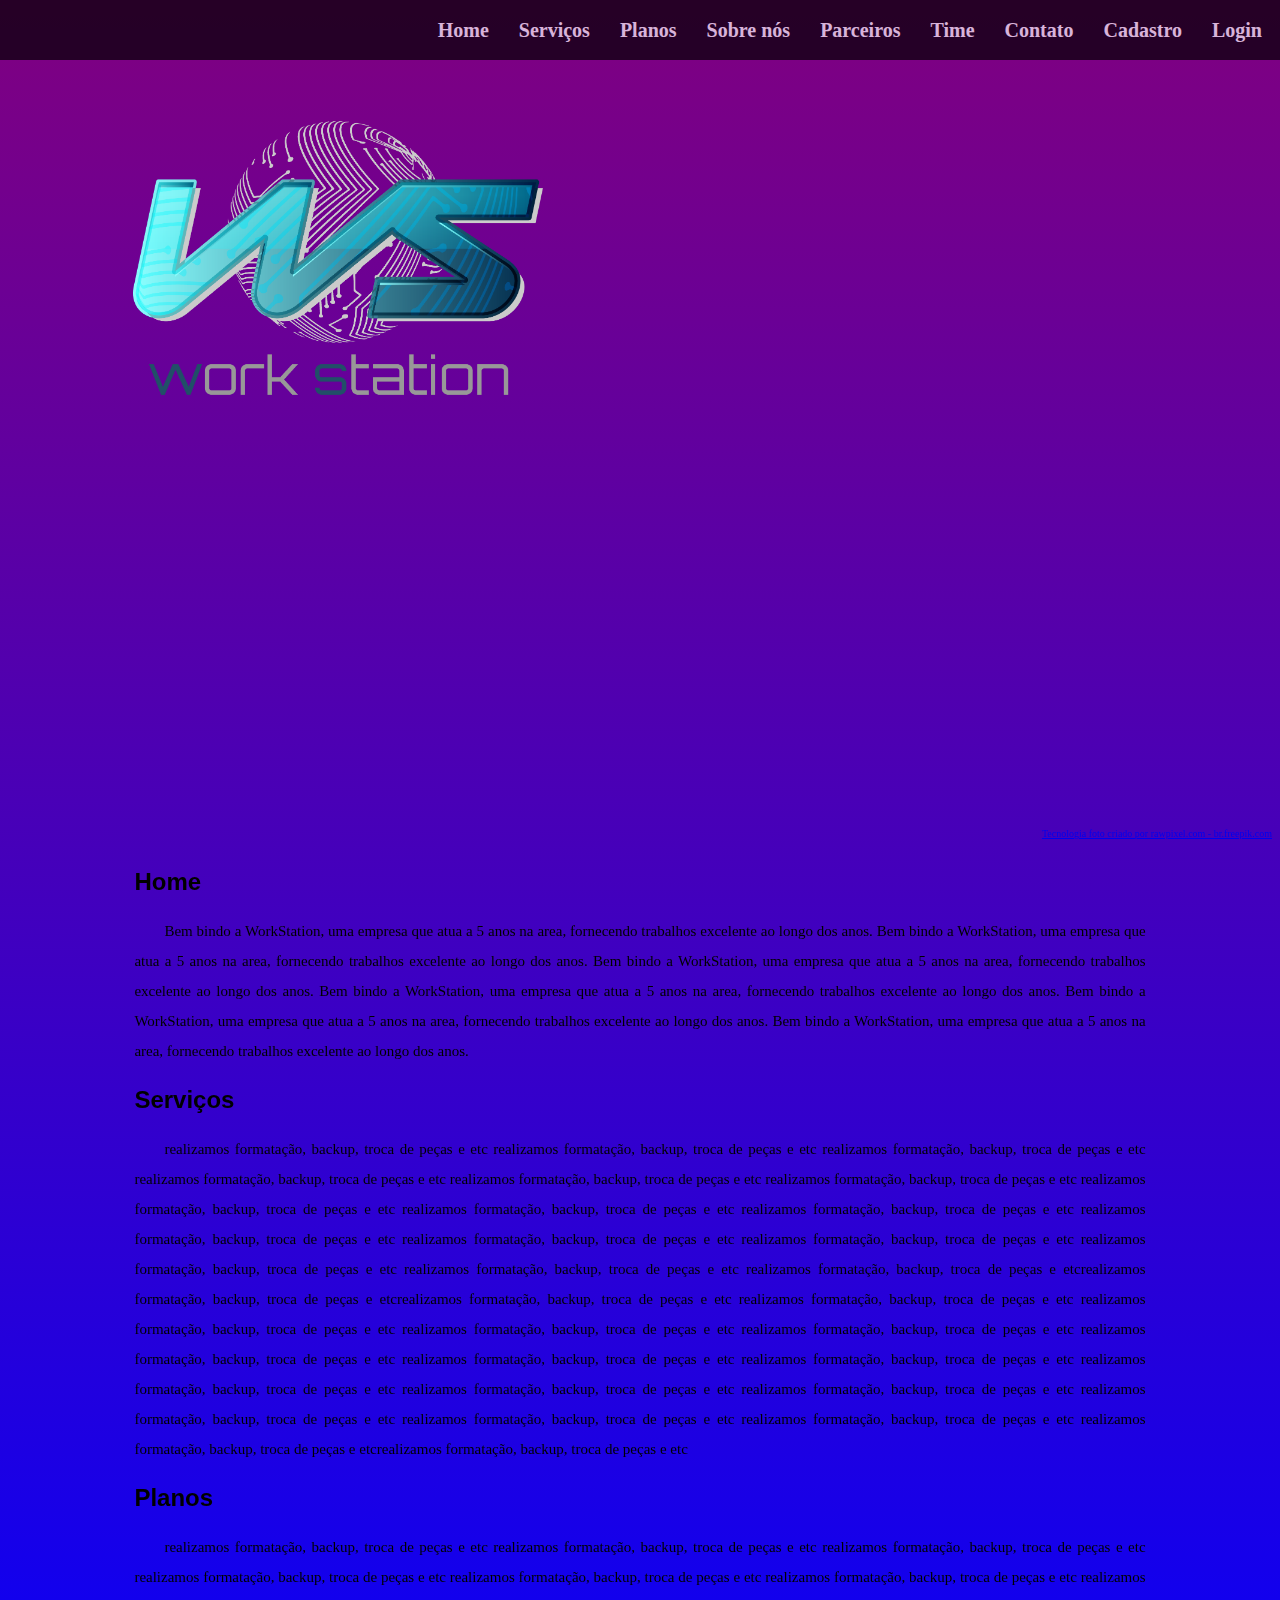
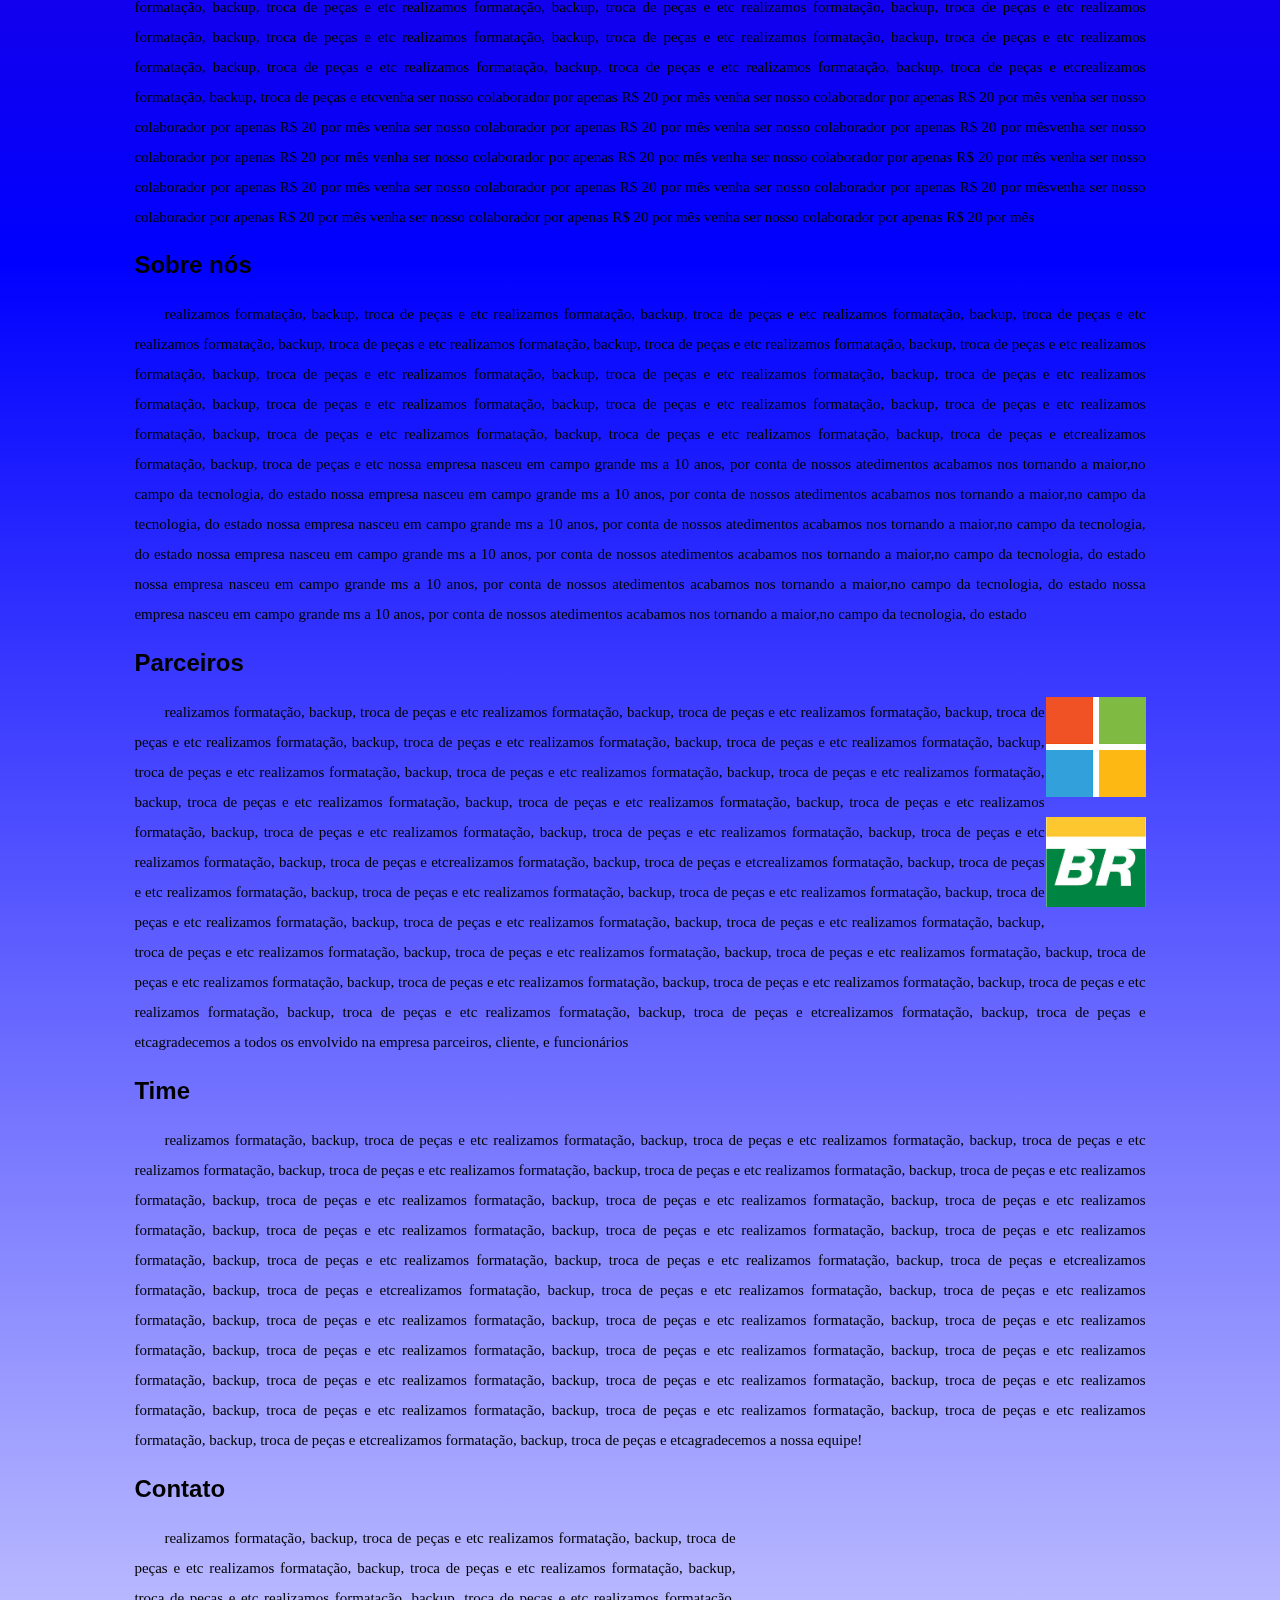
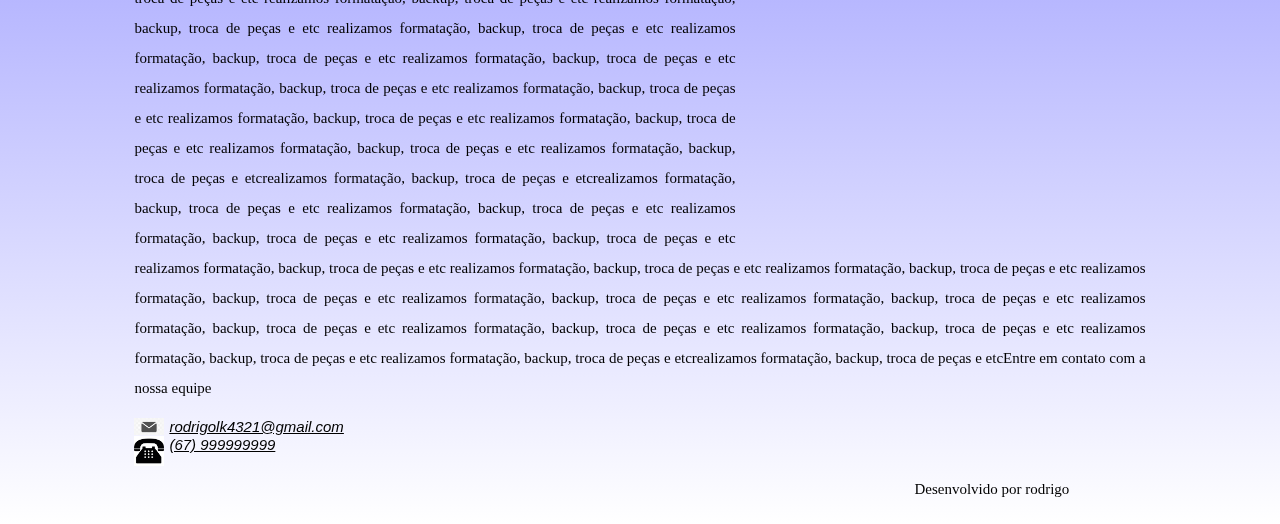
<file: index.html>
<!DOCTYPE html>
<html lang="pt-br">
    <head>
        <meta charset="utf-8">
        <title>Work Station Informática</title> 
        <link rel="stylesheet" type="text/css" href="home.css">
        <script type="text/javascript" src="formulario.js"></script>
    </head>
    <body>
        <nav>
            <ul>
                <li><a href="#home"><b>Home</b></a></li>
                <li><a href="#services"><b>Serviços</b></a></li>
                <li><a href="#plans"><b>Planos</b></a></li>
                <li><a href="#about"><b>Sobre nós</b></a></li>
                <li><a href="#patners"><b>Parceiros</b></a></li>
                <li><a href="#team"><b>Time</b></a></li>
                <li><a href="#contact"><b>Contato</b></a></li>
                <li><a href="formulario/formulario.html" target="_blanck"><b>Cadastro</b></a></li>
                <li><a href=""><b>Login</b></a></li>
            </ul>
        </nav>
        <div>
            <section id="videoYoutube">
                <iframe width="560" height="315" src="https://www.youtube.com/embed/IaqcKHwLvmo" frameborder="0" allow="accelerometer; autoplay; encrypted-media; gyroscope; picture-in-picture" allowfullscreen></iframe>
            </section>
            <section id="ws">
                <img src="img/Logows.png" width="500px">
            </section>
            <section id="href">
                <a href="https://br.freepik.com/fotos-vetores-gratis/tecnologia">Tecnologia foto criado por rawpixel.com - br.freepik.com</a>
            </section>
        </div>
        <section id="all">
            <section id="home">
                <h2>Home</h2>
                <p>Bem bindo a WorkStation, uma empresa que atua a 5 anos na area, fornecendo trabalhos excelente ao longo dos anos. Bem bindo a WorkStation, uma empresa que atua a 5 anos na area, fornecendo trabalhos excelente ao longo dos anos. Bem bindo a WorkStation, uma empresa que atua a 5 anos na area, fornecendo trabalhos excelente ao longo dos anos. Bem bindo a WorkStation, uma empresa que atua a 5 anos na area, fornecendo trabalhos excelente ao longo dos anos. Bem bindo a WorkStation, uma empresa que atua a 5 anos na area, fornecendo trabalhos excelente ao longo dos anos. Bem bindo a WorkStation, uma empresa que atua a 5 anos na area, fornecendo trabalhos excelente ao longo dos anos. </p>
            </section>
            <section id="services">
                <h2>Serviços</h2>  
                <p>realizamos formatação, backup, troca de peças e etc realizamos formatação, backup, troca de peças e etc realizamos formatação, backup, troca de peças e etc realizamos formatação, backup, troca de peças e etc realizamos formatação, backup, troca de peças e etc realizamos formatação, backup, troca de peças e etc realizamos formatação, backup, troca de peças e etc realizamos formatação, backup, troca de peças e etc realizamos formatação, backup, troca de peças e etc realizamos formatação, backup, troca de peças e etc realizamos formatação, backup, troca de peças e etc realizamos formatação, backup, troca de peças e etc realizamos formatação, backup, troca de peças e etc realizamos formatação, backup, troca de peças e etc realizamos formatação, backup, troca de peças e etcrealizamos formatação, backup, troca de peças e etcrealizamos formatação, backup, troca de peças e etc realizamos formatação, backup, troca de peças e etc realizamos formatação, backup, troca de peças e etc realizamos formatação, backup, troca de peças e etc realizamos formatação, backup, troca de peças e etc realizamos formatação, backup, troca de peças e etc realizamos formatação, backup, troca de peças e etc realizamos formatação, backup, troca de peças e etc realizamos formatação, backup, troca de peças e etc realizamos formatação, backup, troca de peças e etc realizamos formatação, backup, troca de peças e etc realizamos formatação, backup, troca de peças e etc realizamos formatação, backup, troca de peças e etc realizamos formatação, backup, troca de peças e etc realizamos formatação, backup, troca de peças e etcrealizamos formatação, backup, troca de peças e etc</p>
            </section>
            <section id="plans">
                <h2>Planos</h2>
                <p>realizamos formatação, backup, troca de peças e etc realizamos formatação, backup, troca de peças e etc realizamos formatação, backup, troca de peças e etc realizamos formatação, backup, troca de peças e etc realizamos formatação, backup, troca de peças e etc realizamos formatação, backup, troca de peças e etc realizamos formatação, backup, troca de peças e etc realizamos formatação, backup, troca de peças e etc realizamos formatação, backup, troca de peças e etc realizamos formatação, backup, troca de peças e etc realizamos formatação, backup, troca de peças e etc realizamos formatação, backup, troca de peças e etc realizamos formatação, backup, troca de peças e etc realizamos formatação, backup, troca de peças e etc realizamos formatação, backup, troca de peças e etcrealizamos formatação, backup, troca de peças e etcvenha ser nosso colaborador por apenas R$ 20 por mês venha ser nosso colaborador por apenas R$ 20 por mês venha ser nosso colaborador por apenas R$ 20 por mês venha ser nosso colaborador por apenas R$ 20 por mês venha ser nosso colaborador por apenas R$ 20 por mêsvenha ser nosso colaborador por apenas R$ 20 por mês venha ser nosso colaborador por apenas R$ 20 por mês venha ser nosso colaborador por apenas R$ 20 por mês venha ser nosso colaborador por apenas R$ 20 por mês venha ser nosso colaborador por apenas R$ 20 por mês venha ser nosso colaborador por apenas R$ 20 por mêsvenha ser nosso colaborador por apenas R$ 20 por mês venha ser nosso colaborador por apenas R$ 20 por mês venha ser nosso colaborador por apenas R$ 20 por mês</p>
            </section>
            <section id="about">
                <h2>Sobre nós</h2>
                <p>realizamos formatação, backup, troca de peças e etc realizamos formatação, backup, troca de peças e etc realizamos formatação, backup, troca de peças e etc realizamos formatação, backup, troca de peças e etc realizamos formatação, backup, troca de peças e etc realizamos formatação, backup, troca de peças e etc realizamos formatação, backup, troca de peças e etc realizamos formatação, backup, troca de peças e etc realizamos formatação, backup, troca de peças e etc realizamos formatação, backup, troca de peças e etc realizamos formatação, backup, troca de peças e etc realizamos formatação, backup, troca de peças e etc realizamos formatação, backup, troca de peças e etc realizamos formatação, backup, troca de peças e etc realizamos formatação, backup, troca de peças e etcrealizamos formatação, backup, troca de peças e etc nossa empresa nasceu em campo grande ms a 10 anos, por conta de nossos atedimentos acabamos nos tornando a maior,no campo da tecnologia, do estado nossa empresa nasceu em campo grande ms a 10 anos, por conta de nossos atedimentos acabamos nos tornando a maior,no campo da tecnologia, do estado nossa empresa nasceu em campo grande ms a 10 anos, por conta de nossos atedimentos acabamos nos tornando a maior,no campo da tecnologia, do estado nossa empresa nasceu em campo grande ms a 10 anos, por conta de nossos atedimentos acabamos nos tornando a maior,no campo da tecnologia, do estado nossa empresa nasceu em campo grande ms a 10 anos, por conta de nossos atedimentos acabamos nos tornando a maior,no campo da tecnologia, do estado nossa empresa nasceu em campo grande ms a 10 anos, por conta de nossos atedimentos acabamos nos tornando a maior,no campo da tecnologia, do estado</p>
            <section id="patners">
                <h2>Parceiros</h2>
                <div class="imagePatners">
                    <a href="https://www.microsoft.com/pt-br" target="_blank">
                        <img src="img/microsoft.png" title="microsoft" class="imagePatners">
                    </a>
                </div>
                <div class="imageStandard">
                    <a href="https://petrobras.com.br/pt/" target="_blank">
                        <img src="img/br.jpg" title="petrobras" class="imagePatners">
                    </a>
                </div>
                <p>realizamos formatação, backup, troca de peças e etc realizamos formatação, backup, troca de peças e etc realizamos formatação, backup, troca de peças e etc realizamos formatação, backup, troca de peças e etc realizamos formatação, backup, troca de peças e etc realizamos formatação, backup, troca de peças e etc realizamos formatação, backup, troca de peças e etc realizamos formatação, backup, troca de peças e etc realizamos formatação, backup, troca de peças e etc realizamos formatação, backup, troca de peças e etc realizamos formatação, backup, troca de peças e etc realizamos formatação, backup, troca de peças e etc realizamos formatação, backup, troca de peças e etc realizamos formatação, backup, troca de peças e etc realizamos formatação, backup, troca de peças e etcrealizamos formatação, backup, troca de peças e etcrealizamos formatação, backup, troca de peças e etc realizamos formatação, backup, troca de peças e etc realizamos formatação, backup, troca de peças e etc realizamos formatação, backup, troca de peças e etc realizamos formatação, backup, troca de peças e etc realizamos formatação, backup, troca de peças e etc realizamos formatação, backup, troca de peças e etc realizamos formatação, backup, troca de peças e etc realizamos formatação, backup, troca de peças e etc realizamos formatação, backup, troca de peças e etc realizamos formatação, backup, troca de peças e etc realizamos formatação, backup, troca de peças e etc realizamos formatação, backup, troca de peças e etc realizamos formatação, backup, troca de peças e etc realizamos formatação, backup, troca de peças e etcrealizamos formatação, backup, troca de peças e etcagradecemos a todos os envolvido na empresa parceiros, cliente, e funcionários</p>
            </section>
            <section id="team">
                <h2>Time</h2>
                <p>realizamos formatação, backup, troca de peças e etc realizamos formatação, backup, troca de peças e etc realizamos formatação, backup, troca de peças e etc realizamos formatação, backup, troca de peças e etc realizamos formatação, backup, troca de peças e etc realizamos formatação, backup, troca de peças e etc realizamos formatação, backup, troca de peças e etc realizamos formatação, backup, troca de peças e etc realizamos formatação, backup, troca de peças e etc realizamos formatação, backup, troca de peças e etc realizamos formatação, backup, troca de peças e etc realizamos formatação, backup, troca de peças e etc realizamos formatação, backup, troca de peças e etc realizamos formatação, backup, troca de peças e etc realizamos formatação, backup, troca de peças e etcrealizamos formatação, backup, troca de peças e etcrealizamos formatação, backup, troca de peças e etc realizamos formatação, backup, troca de peças e etc realizamos formatação, backup, troca de peças e etc realizamos formatação, backup, troca de peças e etc realizamos formatação, backup, troca de peças e etc realizamos formatação, backup, troca de peças e etc realizamos formatação, backup, troca de peças e etc realizamos formatação, backup, troca de peças e etc realizamos formatação, backup, troca de peças e etc realizamos formatação, backup, troca de peças e etc realizamos formatação, backup, troca de peças e etc realizamos formatação, backup, troca de peças e etc realizamos formatação, backup, troca de peças e etc realizamos formatação, backup, troca de peças e etc realizamos formatação, backup, troca de peças e etcrealizamos formatação, backup, troca de peças e etcagradecemos a nossa equipe!</p>
            </section>
            <section id="maps">
                <iframe src="https://www.google.com/maps/embed?pb=!1m18!1m12!1m3!1d3739.105556384305!2d-54.55590268562235!3d-20.41973695899637!2m3!1f0!2f0!3f0!3m2!1i1024!2i768!4f13.1!3m3!1m2!1s0x9486e9bab3695d05%3A0x9f6a94b688a8f44a!2sR.%20Uirapuru%2C%201404%20-%20Parque%20dos%20Novos%20Estados%2C%20Campo%20Grande%20-%20MS%2C%2079034-600!5e0!3m2!1spt-BR!2sbr!4v1591761313301!5m2!1spt-BR!2sbr" width="400" height="300" frameborder="0" style="border:0;" allowfullscreen="" aria-hidden="false" tabindex="0"></iframe>
            </section>
            <section id="contact">
                <h2>Contato</h2>
                <p>realizamos formatação, backup, troca de peças e etc realizamos formatação, backup, troca de peças e etc realizamos formatação, backup, troca de peças e etc realizamos formatação, backup, troca de peças e etc realizamos formatação, backup, troca de peças e etc realizamos formatação, backup, troca de peças e etc realizamos formatação, backup, troca de peças e etc realizamos formatação, backup, troca de peças e etc realizamos formatação, backup, troca de peças e etc realizamos formatação, backup, troca de peças e etc realizamos formatação, backup, troca de peças e etc realizamos formatação, backup, troca de peças e etc realizamos formatação, backup, troca de peças e etc realizamos formatação, backup, troca de peças e etc realizamos formatação, backup, troca de peças e etcrealizamos formatação, backup, troca de peças e etcrealizamos formatação, backup, troca de peças e etc realizamos formatação, backup, troca de peças e etc realizamos formatação, backup, troca de peças e etc realizamos formatação, backup, troca de peças e etc realizamos formatação, backup, troca de peças e etc realizamos formatação, backup, troca de peças e etc realizamos formatação, backup, troca de peças e etc realizamos formatação, backup, troca de peças e etc realizamos formatação, backup, troca de peças e etc realizamos formatação, backup, troca de peças e etc realizamos formatação, backup, troca de peças e etc realizamos formatação, backup, troca de peças e etc realizamos formatação, backup, troca de peças e etc realizamos formatação, backup, troca de peças e etc realizamos formatação, backup, troca de peças e etcrealizamos formatação, backup, troca de peças e etcEntre em contato com a nossa equipe</p>
            </section>
            <section id="emailtel">
                <div>
                    <img src="img/logo email.PNG" class="img_contact">
                    <address><a href="mailto:rodrigolk4321@gmail.com">rodrigolk4321@gmail.com</a></address>
                </div>
                <div>
                    <img src="img/logo telefone.PNG" class="img_contact">
                    <address>
                        <a href="tel:67999999999">(67) 999999999</a>
                    </address>
                </div>
            </section>
        </section>
        <footer>
            <p>Desenvolvido por rodrigo</p>
        </footer>       
    </body>
</html>
</file>
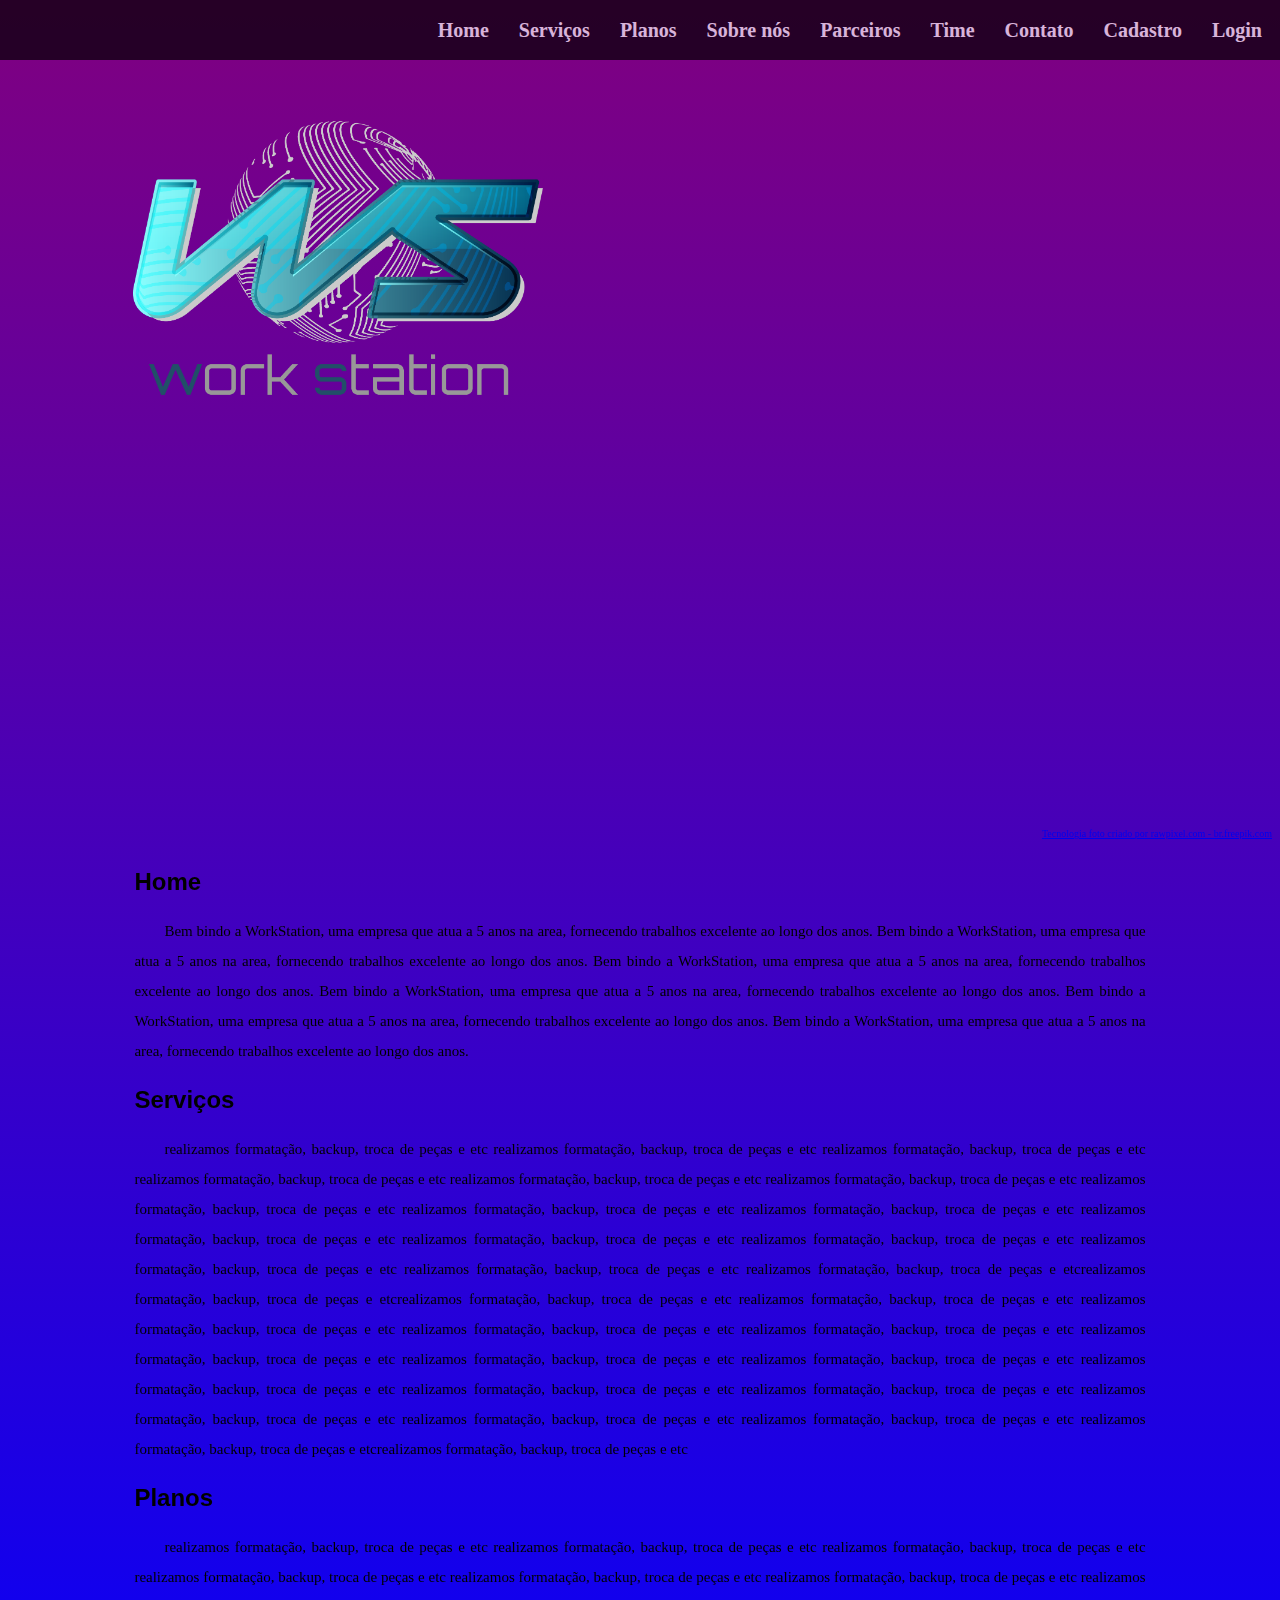
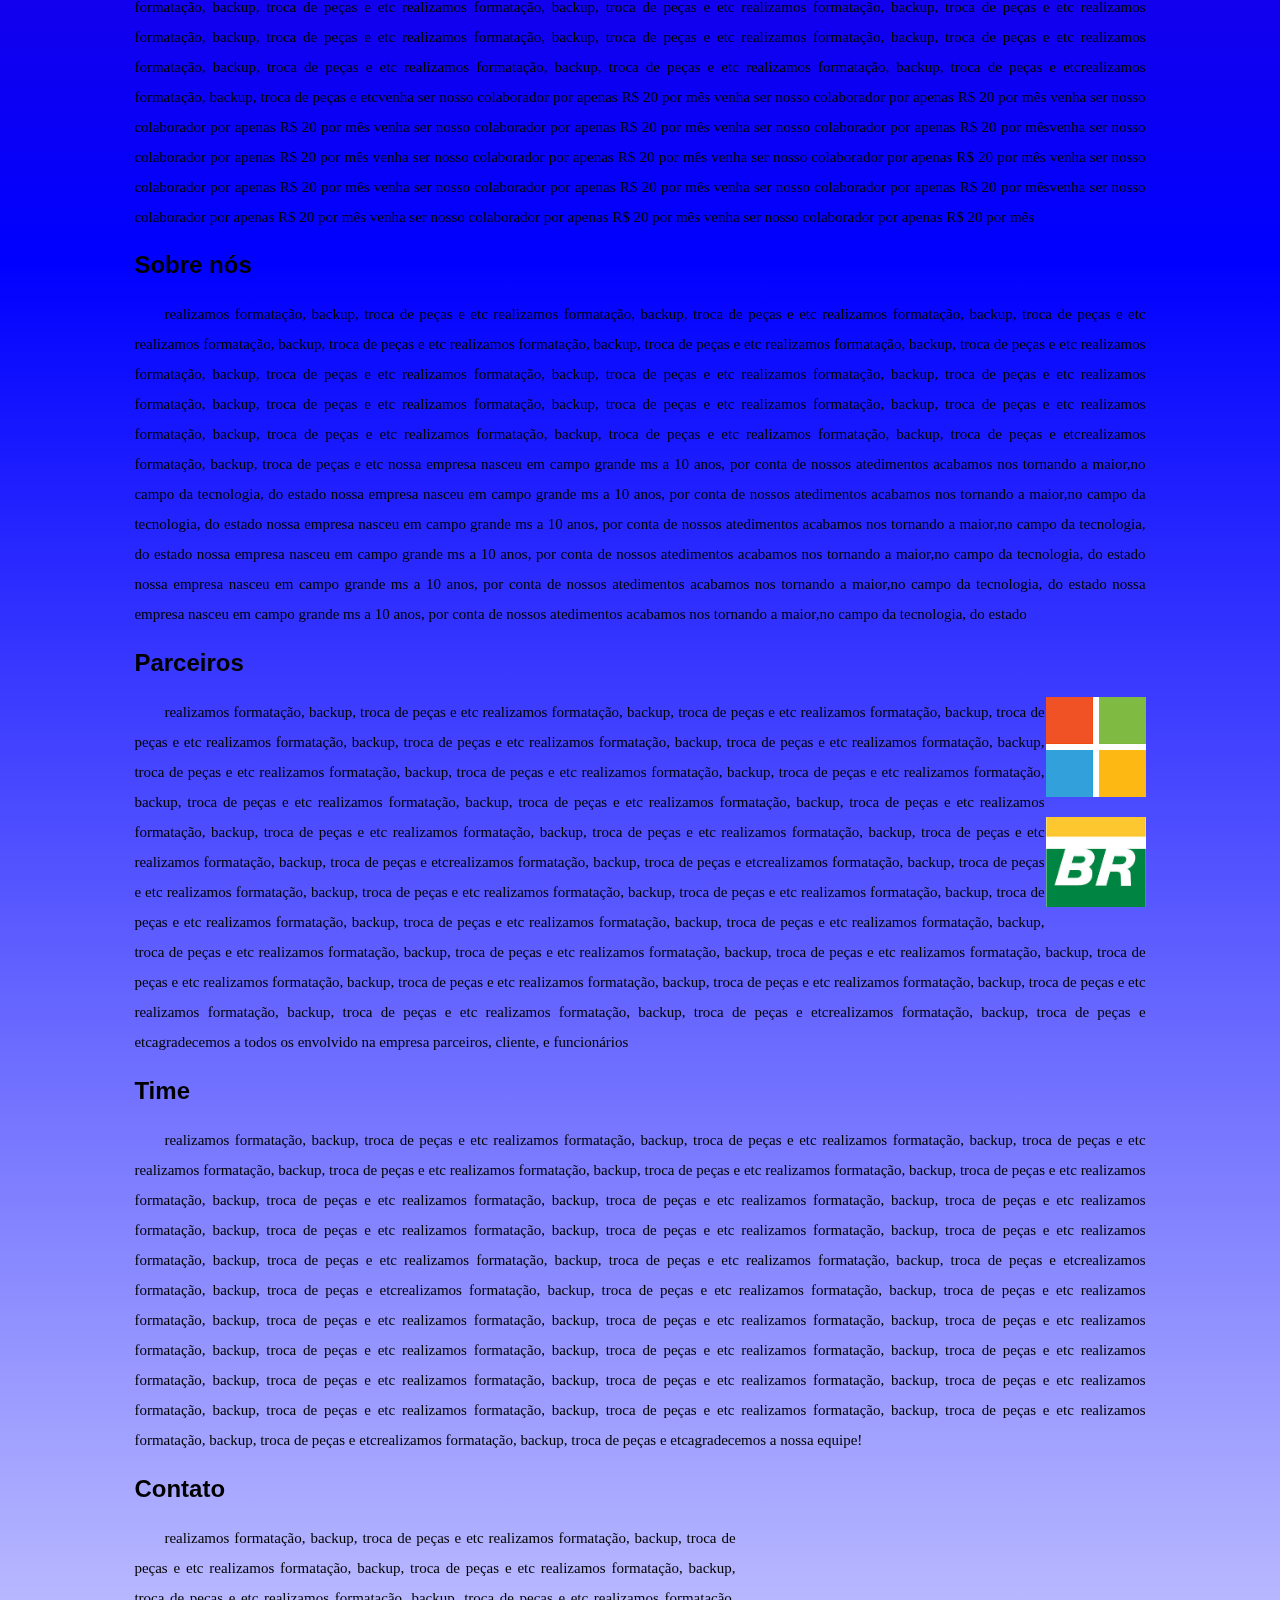
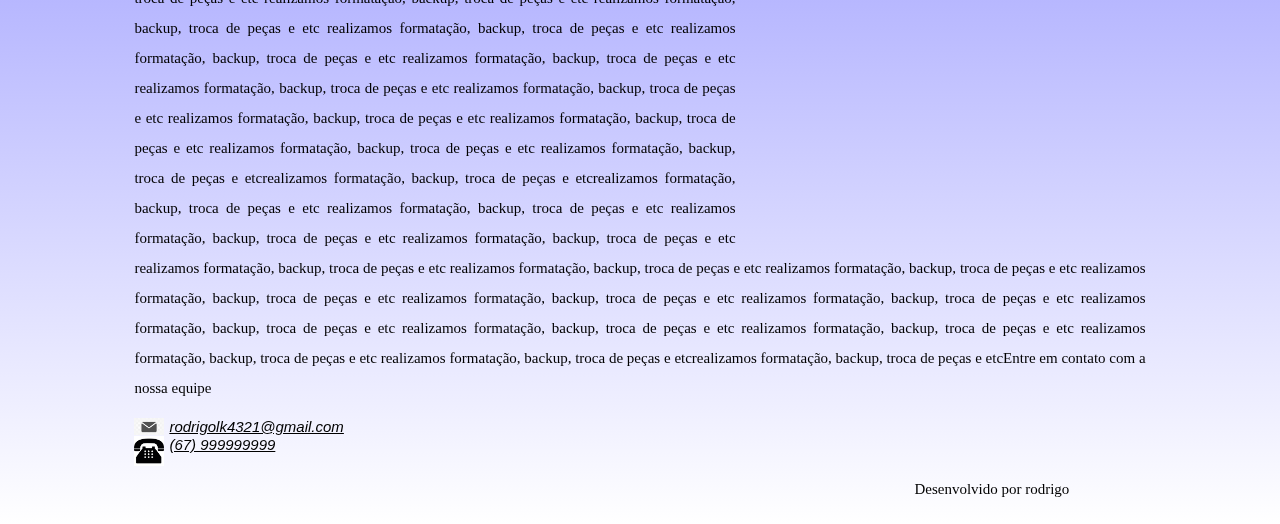
<file: home.html>
<!DOCTYPE html>
<html lang="pt-br">
    <head>
        <meta charset="utf-8">
        <title>Work Station Informática</title> 
        <link rel="stylesheet" type="text/css" href="home.css">
        <script type="text/javascript" src="formulario.js"></script>
    </head>
    <body>
        <nav>
            <ul>
                <li><a href="#home"><b>Home</b></a></li>
                <li><a href="#services"><b>Serviços</b></a></li>
                <li><a href="#plans"><b>Planos</b></a></li>
                <li><a href="#about"><b>Sobre nós</b></a></li>
                <li><a href="#patners"><b>Parceiros</b></a></li>
                <li><a href="#team"><b>Time</b></a></li>
                <li><a href="#contact"><b>Contato</b></a></li>
                <li><a href="formulario/formulario.html" target="_blanck"><b>Cadastro</b></a></li>
                <li><a href=""><b>Login</b></a></li>
            </ul>
        </nav>
        <div>
            <section id="videoYoutube">
                <iframe width="560" height="315" src="https://www.youtube.com/embed/IaqcKHwLvmo" frameborder="0" allow="accelerometer; autoplay; encrypted-media; gyroscope; picture-in-picture" allowfullscreen></iframe>
            </section>
            <section id="ws">
                <img src="img/Logows.png" width="500px">
            </section>
            <section id="href">
                <a href="https://br.freepik.com/fotos-vetores-gratis/tecnologia">Tecnologia foto criado por rawpixel.com - br.freepik.com</a>
            </section>
        </div>
        <section id="all">
            <section id="home">
                <h2>Home</h2>
                <p>Bem bindo a WorkStation, uma empresa que atua a 5 anos na area, fornecendo trabalhos excelente ao longo dos anos. Bem bindo a WorkStation, uma empresa que atua a 5 anos na area, fornecendo trabalhos excelente ao longo dos anos. Bem bindo a WorkStation, uma empresa que atua a 5 anos na area, fornecendo trabalhos excelente ao longo dos anos. Bem bindo a WorkStation, uma empresa que atua a 5 anos na area, fornecendo trabalhos excelente ao longo dos anos. Bem bindo a WorkStation, uma empresa que atua a 5 anos na area, fornecendo trabalhos excelente ao longo dos anos. Bem bindo a WorkStation, uma empresa que atua a 5 anos na area, fornecendo trabalhos excelente ao longo dos anos. </p>
            </section>
            <section id="services">
                <h2>Serviços</h2>  
                <p>realizamos formatação, backup, troca de peças e etc realizamos formatação, backup, troca de peças e etc realizamos formatação, backup, troca de peças e etc realizamos formatação, backup, troca de peças e etc realizamos formatação, backup, troca de peças e etc realizamos formatação, backup, troca de peças e etc realizamos formatação, backup, troca de peças e etc realizamos formatação, backup, troca de peças e etc realizamos formatação, backup, troca de peças e etc realizamos formatação, backup, troca de peças e etc realizamos formatação, backup, troca de peças e etc realizamos formatação, backup, troca de peças e etc realizamos formatação, backup, troca de peças e etc realizamos formatação, backup, troca de peças e etc realizamos formatação, backup, troca de peças e etcrealizamos formatação, backup, troca de peças e etcrealizamos formatação, backup, troca de peças e etc realizamos formatação, backup, troca de peças e etc realizamos formatação, backup, troca de peças e etc realizamos formatação, backup, troca de peças e etc realizamos formatação, backup, troca de peças e etc realizamos formatação, backup, troca de peças e etc realizamos formatação, backup, troca de peças e etc realizamos formatação, backup, troca de peças e etc realizamos formatação, backup, troca de peças e etc realizamos formatação, backup, troca de peças e etc realizamos formatação, backup, troca de peças e etc realizamos formatação, backup, troca de peças e etc realizamos formatação, backup, troca de peças e etc realizamos formatação, backup, troca de peças e etc realizamos formatação, backup, troca de peças e etcrealizamos formatação, backup, troca de peças e etc</p>
            </section>
            <section id="plans">
                <h2>Planos</h2>
                <p>realizamos formatação, backup, troca de peças e etc realizamos formatação, backup, troca de peças e etc realizamos formatação, backup, troca de peças e etc realizamos formatação, backup, troca de peças e etc realizamos formatação, backup, troca de peças e etc realizamos formatação, backup, troca de peças e etc realizamos formatação, backup, troca de peças e etc realizamos formatação, backup, troca de peças e etc realizamos formatação, backup, troca de peças e etc realizamos formatação, backup, troca de peças e etc realizamos formatação, backup, troca de peças e etc realizamos formatação, backup, troca de peças e etc realizamos formatação, backup, troca de peças e etc realizamos formatação, backup, troca de peças e etc realizamos formatação, backup, troca de peças e etcrealizamos formatação, backup, troca de peças e etcvenha ser nosso colaborador por apenas R$ 20 por mês venha ser nosso colaborador por apenas R$ 20 por mês venha ser nosso colaborador por apenas R$ 20 por mês venha ser nosso colaborador por apenas R$ 20 por mês venha ser nosso colaborador por apenas R$ 20 por mêsvenha ser nosso colaborador por apenas R$ 20 por mês venha ser nosso colaborador por apenas R$ 20 por mês venha ser nosso colaborador por apenas R$ 20 por mês venha ser nosso colaborador por apenas R$ 20 por mês venha ser nosso colaborador por apenas R$ 20 por mês venha ser nosso colaborador por apenas R$ 20 por mêsvenha ser nosso colaborador por apenas R$ 20 por mês venha ser nosso colaborador por apenas R$ 20 por mês venha ser nosso colaborador por apenas R$ 20 por mês</p>
            </section>
            <section id="about">
                <h2>Sobre nós</h2>
                <p>realizamos formatação, backup, troca de peças e etc realizamos formatação, backup, troca de peças e etc realizamos formatação, backup, troca de peças e etc realizamos formatação, backup, troca de peças e etc realizamos formatação, backup, troca de peças e etc realizamos formatação, backup, troca de peças e etc realizamos formatação, backup, troca de peças e etc realizamos formatação, backup, troca de peças e etc realizamos formatação, backup, troca de peças e etc realizamos formatação, backup, troca de peças e etc realizamos formatação, backup, troca de peças e etc realizamos formatação, backup, troca de peças e etc realizamos formatação, backup, troca de peças e etc realizamos formatação, backup, troca de peças e etc realizamos formatação, backup, troca de peças e etcrealizamos formatação, backup, troca de peças e etc nossa empresa nasceu em campo grande ms a 10 anos, por conta de nossos atedimentos acabamos nos tornando a maior,no campo da tecnologia, do estado nossa empresa nasceu em campo grande ms a 10 anos, por conta de nossos atedimentos acabamos nos tornando a maior,no campo da tecnologia, do estado nossa empresa nasceu em campo grande ms a 10 anos, por conta de nossos atedimentos acabamos nos tornando a maior,no campo da tecnologia, do estado nossa empresa nasceu em campo grande ms a 10 anos, por conta de nossos atedimentos acabamos nos tornando a maior,no campo da tecnologia, do estado nossa empresa nasceu em campo grande ms a 10 anos, por conta de nossos atedimentos acabamos nos tornando a maior,no campo da tecnologia, do estado nossa empresa nasceu em campo grande ms a 10 anos, por conta de nossos atedimentos acabamos nos tornando a maior,no campo da tecnologia, do estado</p>
            <section id="patners">
                <h2>Parceiros</h2>
                <div class="imagePatners">
                    <a href="https://www.microsoft.com/pt-br" target="_blank">
                        <img src="img/microsoft.png" title="microsoft" class="imagePatners">
                    </a>
                </div>
                <div class="imageStandard">
                    <a href="https://petrobras.com.br/pt/" target="_blank">
                        <img src="img/br.jpg" title="petrobras" class="imagePatners">
                    </a>
                </div>
                <p>realizamos formatação, backup, troca de peças e etc realizamos formatação, backup, troca de peças e etc realizamos formatação, backup, troca de peças e etc realizamos formatação, backup, troca de peças e etc realizamos formatação, backup, troca de peças e etc realizamos formatação, backup, troca de peças e etc realizamos formatação, backup, troca de peças e etc realizamos formatação, backup, troca de peças e etc realizamos formatação, backup, troca de peças e etc realizamos formatação, backup, troca de peças e etc realizamos formatação, backup, troca de peças e etc realizamos formatação, backup, troca de peças e etc realizamos formatação, backup, troca de peças e etc realizamos formatação, backup, troca de peças e etc realizamos formatação, backup, troca de peças e etcrealizamos formatação, backup, troca de peças e etcrealizamos formatação, backup, troca de peças e etc realizamos formatação, backup, troca de peças e etc realizamos formatação, backup, troca de peças e etc realizamos formatação, backup, troca de peças e etc realizamos formatação, backup, troca de peças e etc realizamos formatação, backup, troca de peças e etc realizamos formatação, backup, troca de peças e etc realizamos formatação, backup, troca de peças e etc realizamos formatação, backup, troca de peças e etc realizamos formatação, backup, troca de peças e etc realizamos formatação, backup, troca de peças e etc realizamos formatação, backup, troca de peças e etc realizamos formatação, backup, troca de peças e etc realizamos formatação, backup, troca de peças e etc realizamos formatação, backup, troca de peças e etcrealizamos formatação, backup, troca de peças e etcagradecemos a todos os envolvido na empresa parceiros, cliente, e funcionários</p>
            </section>
            <section id="team">
                <h2>Time</h2>
                <p>realizamos formatação, backup, troca de peças e etc realizamos formatação, backup, troca de peças e etc realizamos formatação, backup, troca de peças e etc realizamos formatação, backup, troca de peças e etc realizamos formatação, backup, troca de peças e etc realizamos formatação, backup, troca de peças e etc realizamos formatação, backup, troca de peças e etc realizamos formatação, backup, troca de peças e etc realizamos formatação, backup, troca de peças e etc realizamos formatação, backup, troca de peças e etc realizamos formatação, backup, troca de peças e etc realizamos formatação, backup, troca de peças e etc realizamos formatação, backup, troca de peças e etc realizamos formatação, backup, troca de peças e etc realizamos formatação, backup, troca de peças e etcrealizamos formatação, backup, troca de peças e etcrealizamos formatação, backup, troca de peças e etc realizamos formatação, backup, troca de peças e etc realizamos formatação, backup, troca de peças e etc realizamos formatação, backup, troca de peças e etc realizamos formatação, backup, troca de peças e etc realizamos formatação, backup, troca de peças e etc realizamos formatação, backup, troca de peças e etc realizamos formatação, backup, troca de peças e etc realizamos formatação, backup, troca de peças e etc realizamos formatação, backup, troca de peças e etc realizamos formatação, backup, troca de peças e etc realizamos formatação, backup, troca de peças e etc realizamos formatação, backup, troca de peças e etc realizamos formatação, backup, troca de peças e etc realizamos formatação, backup, troca de peças e etcrealizamos formatação, backup, troca de peças e etcagradecemos a nossa equipe!</p>
            </section>
            <section id="maps">
                <iframe src="https://www.google.com/maps/embed?pb=!1m18!1m12!1m3!1d3739.105556384305!2d-54.55590268562235!3d-20.41973695899637!2m3!1f0!2f0!3f0!3m2!1i1024!2i768!4f13.1!3m3!1m2!1s0x9486e9bab3695d05%3A0x9f6a94b688a8f44a!2sR.%20Uirapuru%2C%201404%20-%20Parque%20dos%20Novos%20Estados%2C%20Campo%20Grande%20-%20MS%2C%2079034-600!5e0!3m2!1spt-BR!2sbr!4v1591761313301!5m2!1spt-BR!2sbr" width="400" height="300" frameborder="0" style="border:0;" allowfullscreen="" aria-hidden="false" tabindex="0"></iframe>
            </section>
            <section id="contact">
                <h2>Contato</h2>
                <p>realizamos formatação, backup, troca de peças e etc realizamos formatação, backup, troca de peças e etc realizamos formatação, backup, troca de peças e etc realizamos formatação, backup, troca de peças e etc realizamos formatação, backup, troca de peças e etc realizamos formatação, backup, troca de peças e etc realizamos formatação, backup, troca de peças e etc realizamos formatação, backup, troca de peças e etc realizamos formatação, backup, troca de peças e etc realizamos formatação, backup, troca de peças e etc realizamos formatação, backup, troca de peças e etc realizamos formatação, backup, troca de peças e etc realizamos formatação, backup, troca de peças e etc realizamos formatação, backup, troca de peças e etc realizamos formatação, backup, troca de peças e etcrealizamos formatação, backup, troca de peças e etcrealizamos formatação, backup, troca de peças e etc realizamos formatação, backup, troca de peças e etc realizamos formatação, backup, troca de peças e etc realizamos formatação, backup, troca de peças e etc realizamos formatação, backup, troca de peças e etc realizamos formatação, backup, troca de peças e etc realizamos formatação, backup, troca de peças e etc realizamos formatação, backup, troca de peças e etc realizamos formatação, backup, troca de peças e etc realizamos formatação, backup, troca de peças e etc realizamos formatação, backup, troca de peças e etc realizamos formatação, backup, troca de peças e etc realizamos formatação, backup, troca de peças e etc realizamos formatação, backup, troca de peças e etc realizamos formatação, backup, troca de peças e etcrealizamos formatação, backup, troca de peças e etcEntre em contato com a nossa equipe</p>
            </section>
            <section id="emailtel">
                <div>
                    <img src="img/logo email.PNG" class="img_contact">
                    <address><a href="mailto:rodrigolk4321@gmail.com">rodrigolk4321@gmail.com</a></address>
                </div>
                <div>
                    <img src="img/logo telefone.PNG" class="img_contact">
                    <address>
                        <a href="tel:67999999999">(67) 999999999</a>
                    </address>
                </div>
            </section>
        </section>
        <footer>
            <p>Desenvolvido por rodrigo</p>
        </footer>       
    </body>
</html>
</file>
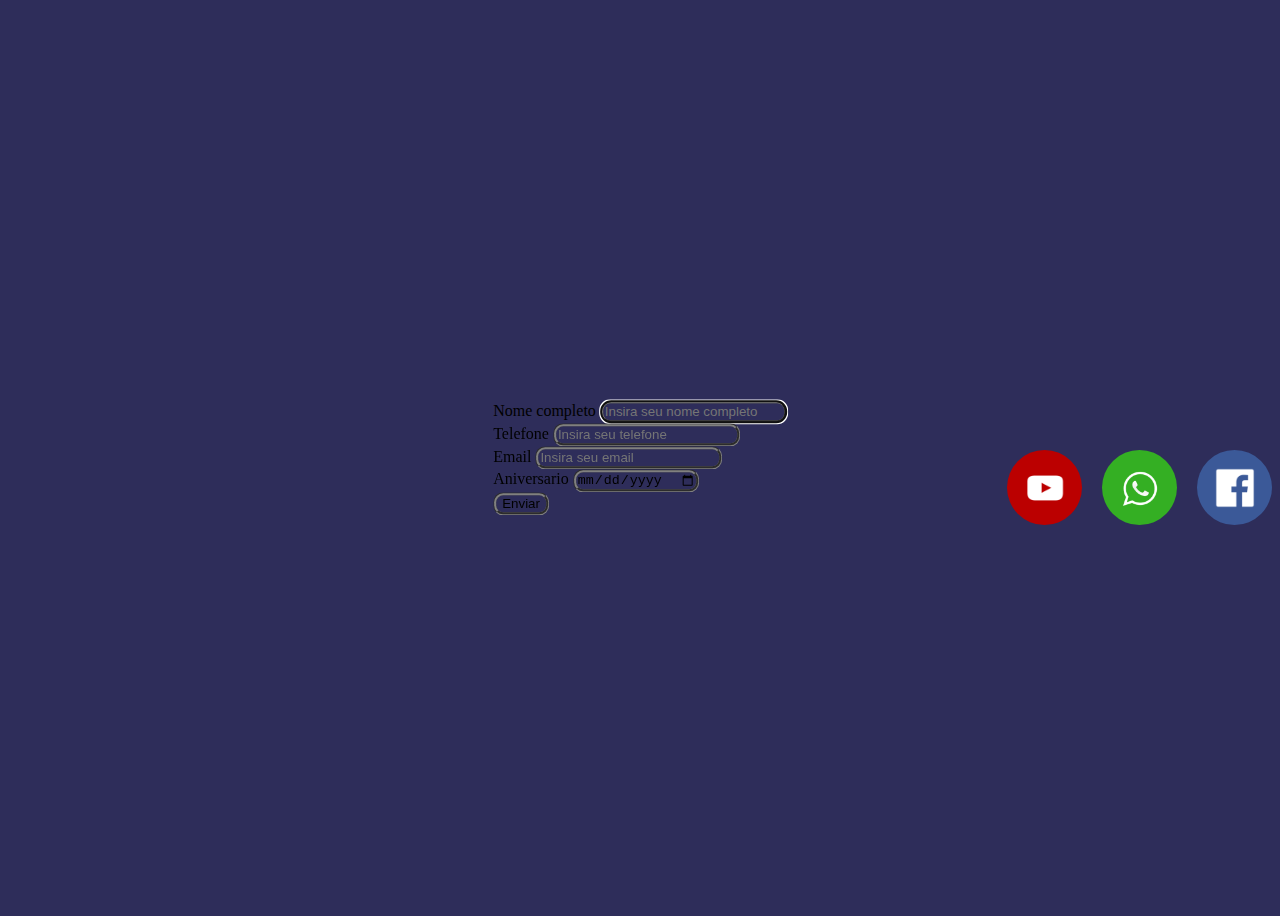
<file: formulario/formulario.html>
<!DOCTYPE html>
    <html lang="pt-br">
        <head>
            <meta charset="utf-8">
            <title>Work Station Infomática</title>
            <link rel="stylesheet" type="text/css" href="formulario.css">
        </head>
        <Body class="bodyCenter">
            <div class="divCenter">
                <form action="formulario.html" method="POST">
                    <section>
                        <div>
                            <label for="name">Nome completo</label>
                            <input type="text" name="name" id="name" required autofocus placeholder="Insira seu nome completo">
                        </div>
                        <div>
                            <label for="tell">Telefone</label>
                            <input type="tel" name="tell" id="tell" required placeholder="Insira seu telefone">
                        </div>
                        <div>
                            <label for="email">Email</label>
                            <input type="email" name="email" id="email" required placeholder="Insira seu email">
                        </div>
                        <div>
                            <label for="date">Aniversario</label>
                            <input type="date" name="aniversario" id="aniversario">
                        </div>
                        <div>
                            <input type="submit" value="Enviar" name="name" id="name">
                        </div>
                    </section>
                </form>
                <div>
                    <section id="SocialMedia">
                        <div>
                            <a href="https://www.facebook.com/workstationinformatica" target="_blank">
                                <div id="social" class="facebook">
                                    <img class="icon" src="img/facebook.png" />
                                </div>
                            </a>
                        </div>
                        <div>
                            <a href="https://api.whatsapp.com/send?l=pt&amp;phone=5567992490052" target="_blank">
                                <div id="social" class="whatsapp">
                                    <img class="icon" src="img/whatsapp.png" width="100px"/>
                                </div>
                            </a>
                        </div>
                        <div>
                            <a href="https://www.youtube.com/channel/UCBcK1uS7jlCUL43D55cuSgA" target="_blank">
                                <div id="social" class="youtube">
                                    <img class="icon" src="img/youtube.png"/>
                                </div>
                            </a>
                        </div>
                    </section>
                </div>   
            </div>  
                   
        </Body>
    </html>
</file>
<file: home.css>
body{
    background: linear-gradient(to bottom, purple, blue, white);
    background-attachment: scroll;
    background-repeat: no-repeat;
    background-position: top;
    background-size: contain;    
}
#videoYoutube{
    clear: left;
    float: right;
    padding: 90px 50px 0px 0px;
    
}
#ws{
    height: 820px;  
    padding: 0px 0px 0px 80px; 
    
}
nav{
    background-color: black;
    position: fixed;
    width: 100%;
    height: 60px;
    top: 0px;
    left: 0px;
    opacity: 0.7;
}
ul{
    text-align: right; 
    border: black 3px solid;
}
li{
    font-size: 20px;
    background-color: transparent;
    list-style: none;
    display: inline-block;
    padding: 0px 15px;
    margin-bottom: 3px;
    margin-left: -4px;
}
li a:link{
    color: rgb(255, 255, 255);
    text-decoration: none;
}
li a{
    color: white;
}
li a:hover{
    background-color: rgb(129, 128, 128);
}
#href{
    font-size: 10px;
    float: right;
}
#maps{
    float: right;
    padding: 40px 0px 10px 10px;    
    
}
#all{
    padding: 0% 10% 0% 10%;
}

#home{
    margin-top: 40px;
}
h1{
    color: black;
    font-family: arial;
    clear: right;
}
h2{
    font-family: arial;
}
p{
    font-size: 15px;
    text-align: justify;
    line-height: 2em;
    text-indent: 2em;
}
footer{
    margin-top: 20px;
    margin-left: 750px;
    margin-bottom: 20px;
}
.imageM{
    width: 100px;
    float: right;
    margin-left: 1px;
    border: 2px solid #4444;
    margin-bottom: 2px;
}
.img_contact{
    width: 30px;
    margin-right: 5px;
    float: left;
}
.imagePatners{
    width: 100px;
    float: right;
    margin-left: 1px;
    margin-bottom: 10px;
    clear: right;
}
#emailtel a{
    color: black;
    font-size: 15px;
    font-family: Arial, 'Times New Roman';
}
</file>
<file: formulario/formulario.css>
body{
    background-color: rgb(46, 45, 90);
}
.bodyCenter{
    min-height: 100vh;
}
.divCenter{
    position: relative;
    min-height: 100vh;
}
.divCenter > form {
    position: absolute;
    top: 50%;
    left: 50%;
    transform: translateY(-50%) translateX(-50%);
}
input{
    background-color: transparent;
    border: 3px groove gray;
    border-radius: 10px;
}
#socialMedia{
    margin: 50% auto;
    width: 517.5px;
    height: 75px
}
#social{
    width: 75px;
    height: 75px;
    float: right;
    margin-top: 35%;
    margin-left: 20px;
    transition: all 0.4s ease-out;
    border-radius: 50%;
}
#social:hover{
    cursor: pointer;
    transform: translateY(-20px);
    box-shadow: 4px 30px 16px 0px rgb(50, 50, 50, 0.45);
}
.facebook{
    background-color: rgb(59, 89, 152);
}
.whatsapp{
    background-color: rgb(52, 175, 35);
}
.youtube{
    background-color: rgb(187, 0, 0);
}
.icon{
    margin: 0px auto;
    padding: 17.5px;
    width: 40px;
}
</file>
